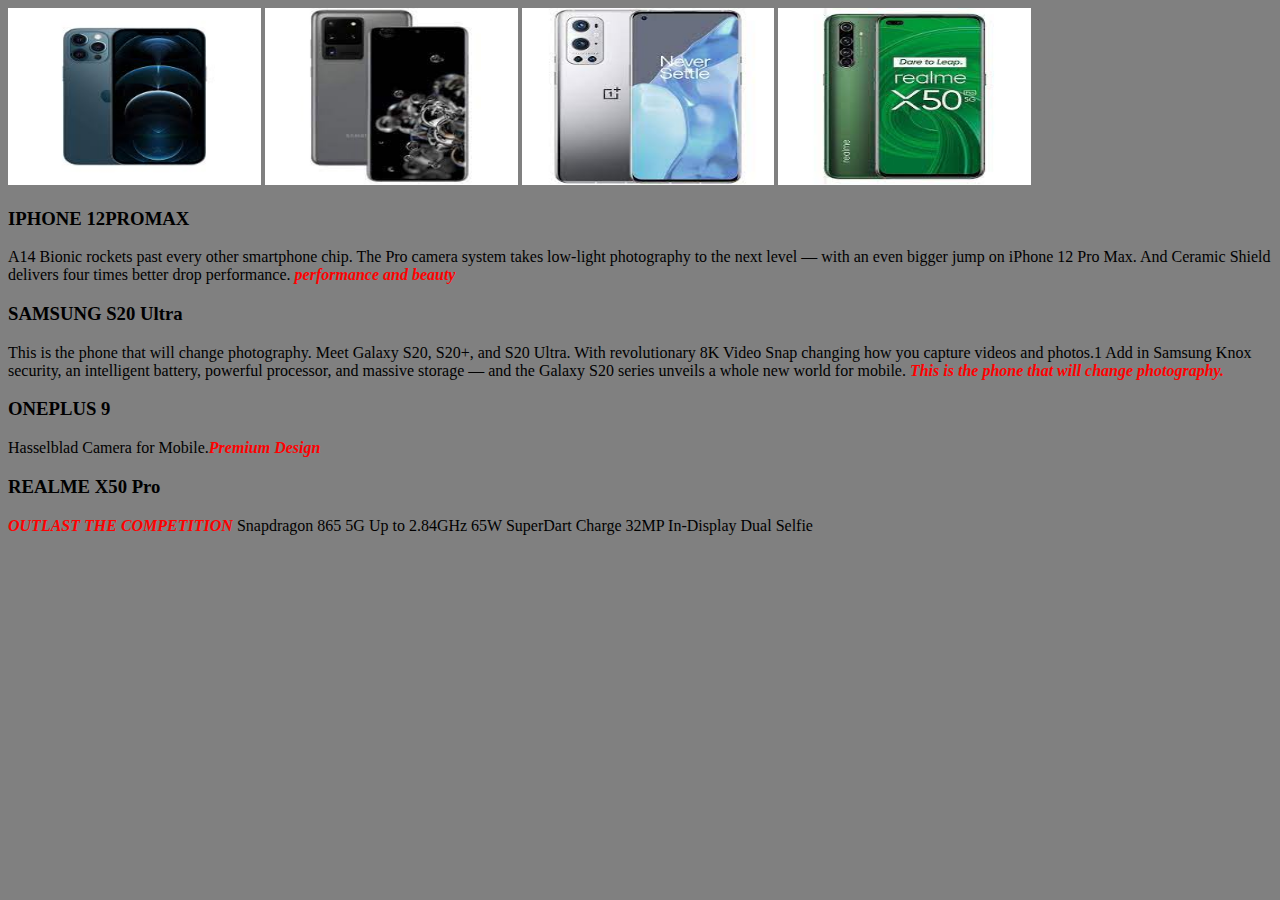
<file: assignment1.html>
<html>
    <head>
        <title>Assignment 1</title>
    </head>
    <body style="background-color: grey;">
        <div>
            <img src="[data-uri]" width="20%" height="20%">
            <img src="[data-uri]" width="20%" height="20%">
            <img src="[data-uri]" width="20%" height="20%">
            <img src="[data-uri]" width="20%" height="20%">
        </div>
        <div>
            <p>
                <h3>
                    IPHONE 12PROMAX
                </h3>
                A14 Bionic rockets past every other smartphone chip. The Pro camera system takes low-light photography to the next level — with an even bigger jump on iPhone 12 Pro Max. And Ceramic Shield delivers four times better drop performance. <span style="color: red;"><b><i>performance and beauty</i></b></span> 
            </p>
            <p>
                <h3>
                    SAMSUNG S20 Ultra
                </h3>
                This is the phone that will change photography.

Meet Galaxy S20, S20+, and S20 Ultra. With revolutionary 8K Video Snap changing how you capture videos and photos.1 Add in Samsung Knox security, an intelligent battery, powerful processor, and massive storage — and the Galaxy S20 series unveils a whole new world for mobile. <span style="color: red;"><b><i>This is the phone that will change photography.</i></b></span> 
            </p>
            <p>
                <h3>
                   ONEPLUS 9
                </h3>
                Hasselblad Camera for Mobile.<span style="color: red;"><b><i>Premium Design</i></b></span> 
            </p>
            <p>
                <h3>
                    REALME X50 Pro
                </h3>
                <span style="color: red;"><b><i>OUTLAST THE COMPETITION</b></i></span> 
                Snapdragon 865 5G
                
                Up to 2.84GHz
                
                65W SuperDart Charge
                    
                32MP In-Display Dual Selfie
            </p>
        </div>
    </body>
    </html>
</file>
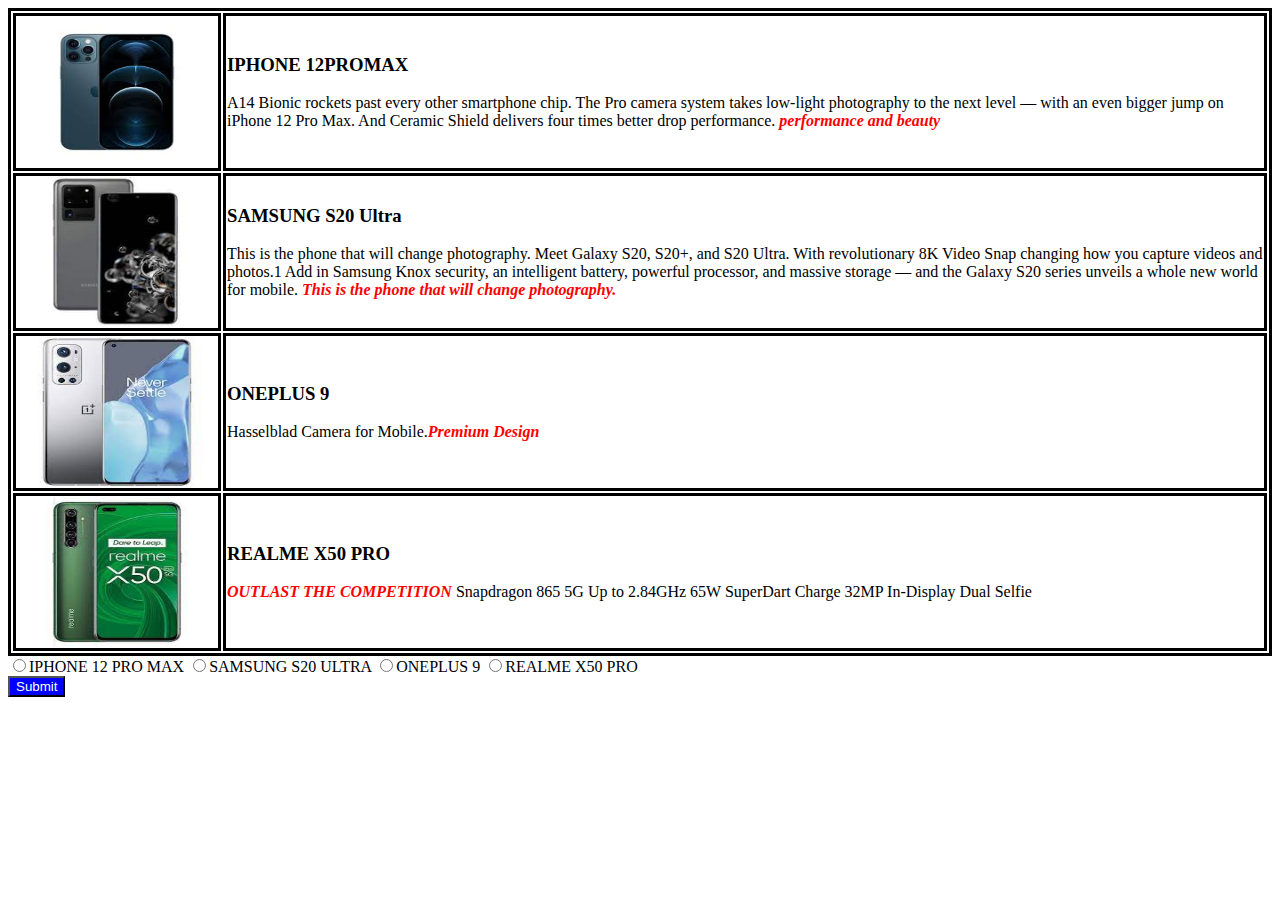
<file: assignment2.html>
<html>
    <head>
        <title>Assignment 2</title>
    </head>
    <body>
        <body >
            <div>
                <table style="border: black; border-style: solid; ">
                <tr >
                    <td style="border: black; border-style: solid; ">
                            <img src="[data-uri]" width="200px" height="150px">
                    </td>
                    <td style="border: black; border-style: solid; ">
                        <p>
                            <h3>
                                 
                    IPHONE 12PROMAX
                            </h3>
                         
                            A14 Bionic rockets past every other smartphone chip. The Pro camera system takes low-light photography to the next level — with an even bigger jump on iPhone 12 Pro Max. And Ceramic Shield delivers four times better drop performance. <span style="color: red;"><b><i>performance and beauty</i></b></span> 
                         </p>
                    </td>
                </tr>
                <tr>
                    <td style="border: black; border-style: solid; ">
                        <img src=" [data-uri]" width="200px" height="150px">
                    
                    </td>
                    <td style="border: black; border-style: solid; ">
                        <p>
                            <h3>
                                SAMSUNG S20 Ultra
                            </h3>
                            This is the phone that will change photography.

                            Meet Galaxy S20, S20+, and S20 Ultra. With revolutionary 8K Video Snap changing how you capture videos and photos.1 Add in Samsung Knox security, an intelligent battery, powerful processor, and massive storage — and the Galaxy S20 series unveils a whole new world for mobile. <span style="color: red;"><b><i>This is the phone that will change photography.</i></b></span> 
                        </p>
                    </td>
                </tr>
    
                <tr>
                    <td style="border: black; border-style: solid; ">
                        <img src="[data-uri]" width="200px" height="150px">
                    </td>
                    <td style="border: black; border-style: solid; ">   
                        <p>
                            <h3>
                                ONEPLUS 9
                            </h3>
                            Hasselblad Camera for Mobile.<span style="color: red;"><b><i>Premium Design</i></b></span> 
                        </p>
                    </td>
                </tr>
                <tr>
                    <td style="border: black; border-style: solid; "> 
                        <img src="[data-uri]" width="200px" height="150px">
                    </td>
                    <td style="border: black; border-style: solid; ">    
                        <P>   
                              <h3>
                               REALME X50 PRO
                              </h3>
                              <span style="color: red;"><b><i>OUTLAST THE COMPETITION</b></i></span> 
                              Snapdragon 865 5G
                              
                              Up to 2.84GHz
                              
                              65W SuperDart Charge
                                  
                              32MP In-Display Dual Selfie
                         </p>
                    </td>
                </tr>
                </table>
            </div>
            <div>
                <input type="radio"  name="mobile" placeholder="IPHONE 12 PRO MAX"/>IPHONE 12 PRO MAX
                <input type="radio" name="mobile" placeholder="SAMSUNG S20 ULTRA"/>SAMSUNG S20 ULTRA 
                <input type="radio" name="mobile" placeholder="ONEPLUS 9"/>ONEPLUS 9
                <input type="radio" name="mobile" placeholder="REALME X50 PRO"/>REALME X50 PRO
                <br>
                <input type="submit" style="background-color: blue; color: white;"  placeholder="Submit"/>
            </div>
    </body>
    </html>
</file>
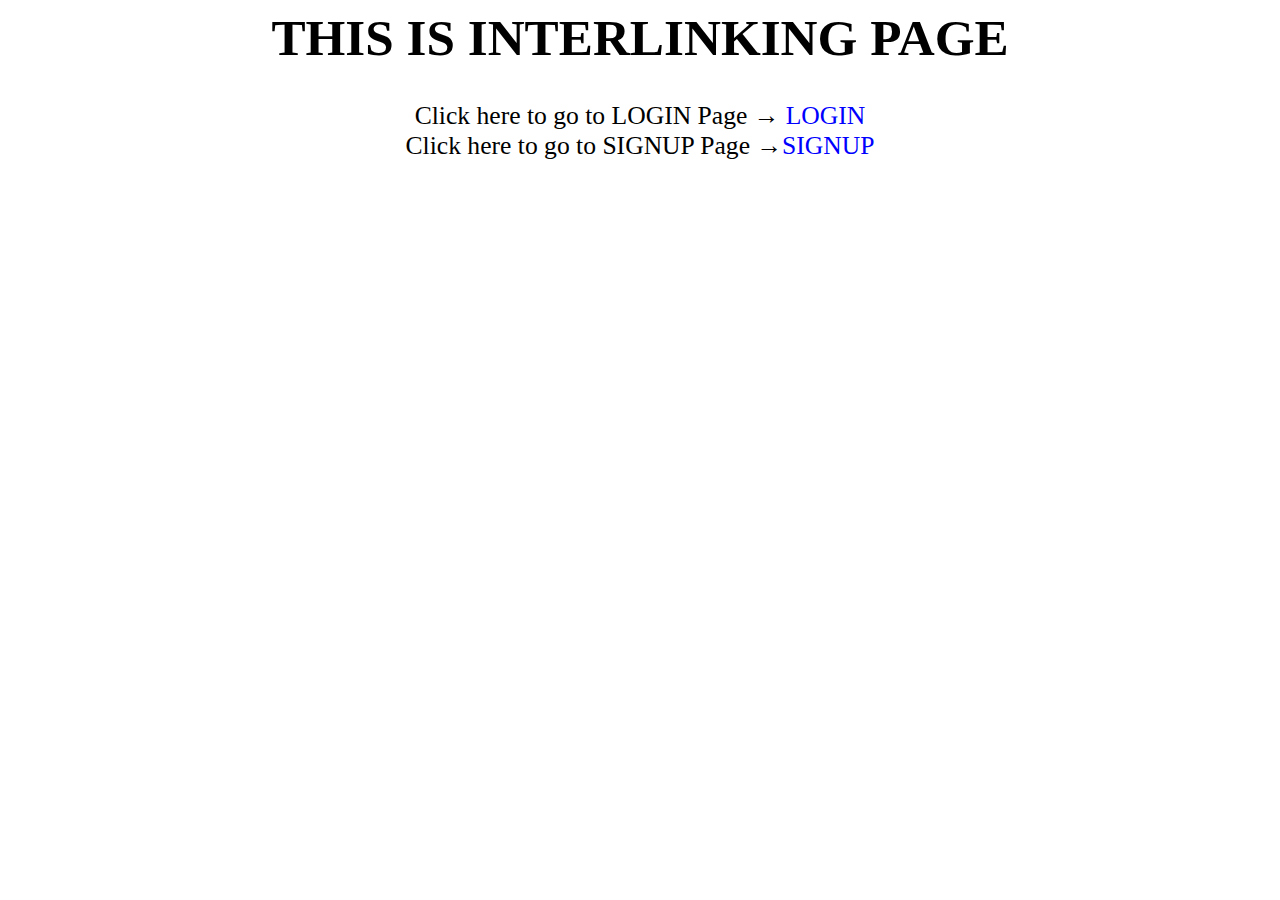
<file: assignment3/assignment3.html>
<html>
   <head>
       <title>
           login signup interlinking page
           
       </title>
       <link rel="stylesheet" href="style.css">
   </head>
   <body>
       <h1>
           THIS IS INTERLINKING PAGE
       </h1>
       <div>
           Click here to go to LOGIN Page &rarr; <a href="login.html">LOGIN</a><br>
           Click here to  go to  SIGNUP Page  &rarr;<a href="signup.html">SIGNUP </a>
       </div>
   </body>
</html>
</file>
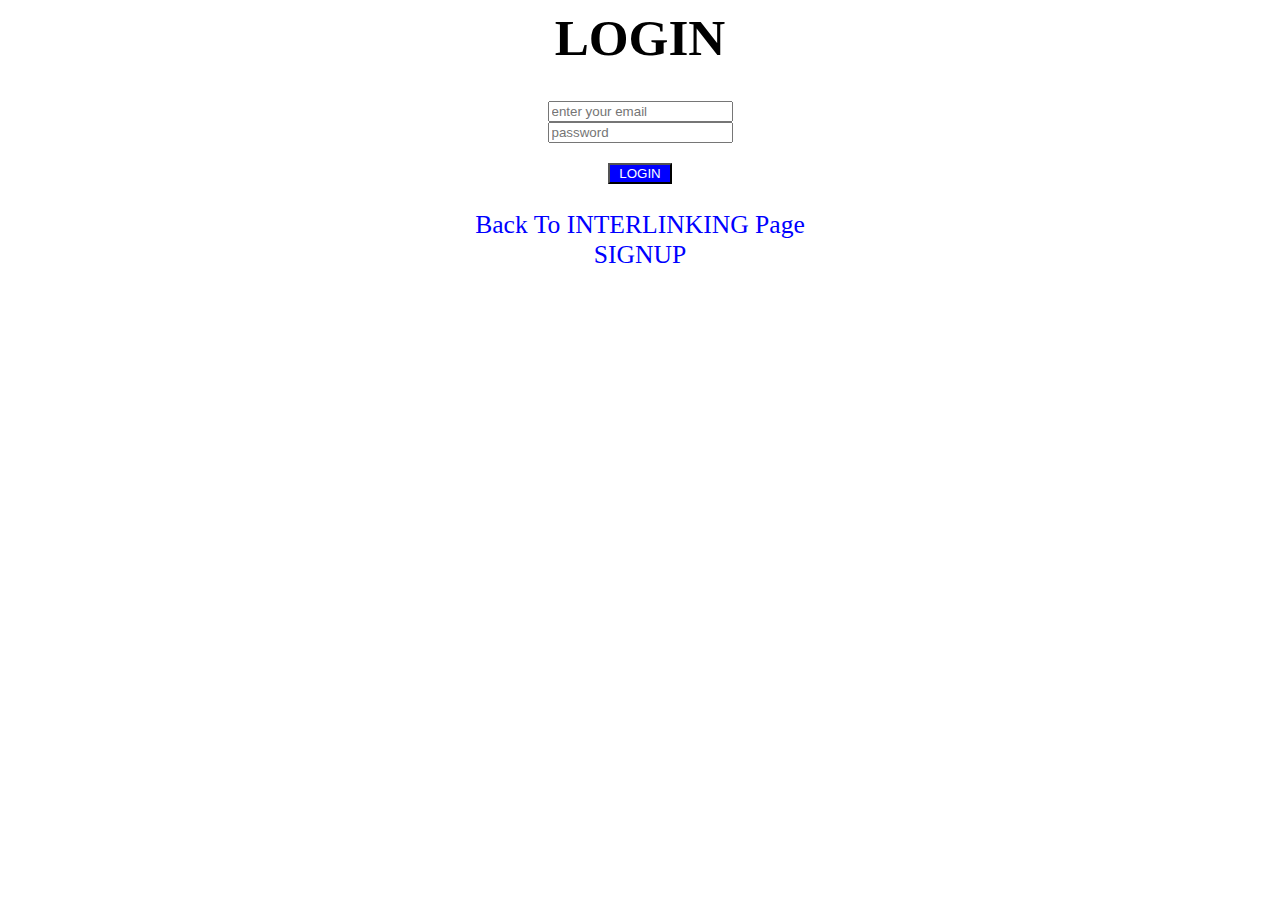
<file: assignment3/login.html>
<html>
    <head>
        <title>
            LOGIN
        </title>
        <link rel="stylesheet" href="style.css">
        
    </head>
    <body>
        <h1>
            LOGIN
        </h1>
        <div> 
            <form>
                <input type = "email" placeholder="enter your email"><br>
                <input type ="password" placeholder="password"><br>
                <button >
                    LOGIN
                </button>

            </form>
            <a href="assignment3.html"> Back To INTERLINKING Page </a> <br>
            <a href="signup.html">
                SIGNUP
            </a>
        </div>
    </body>
</html>
</file>
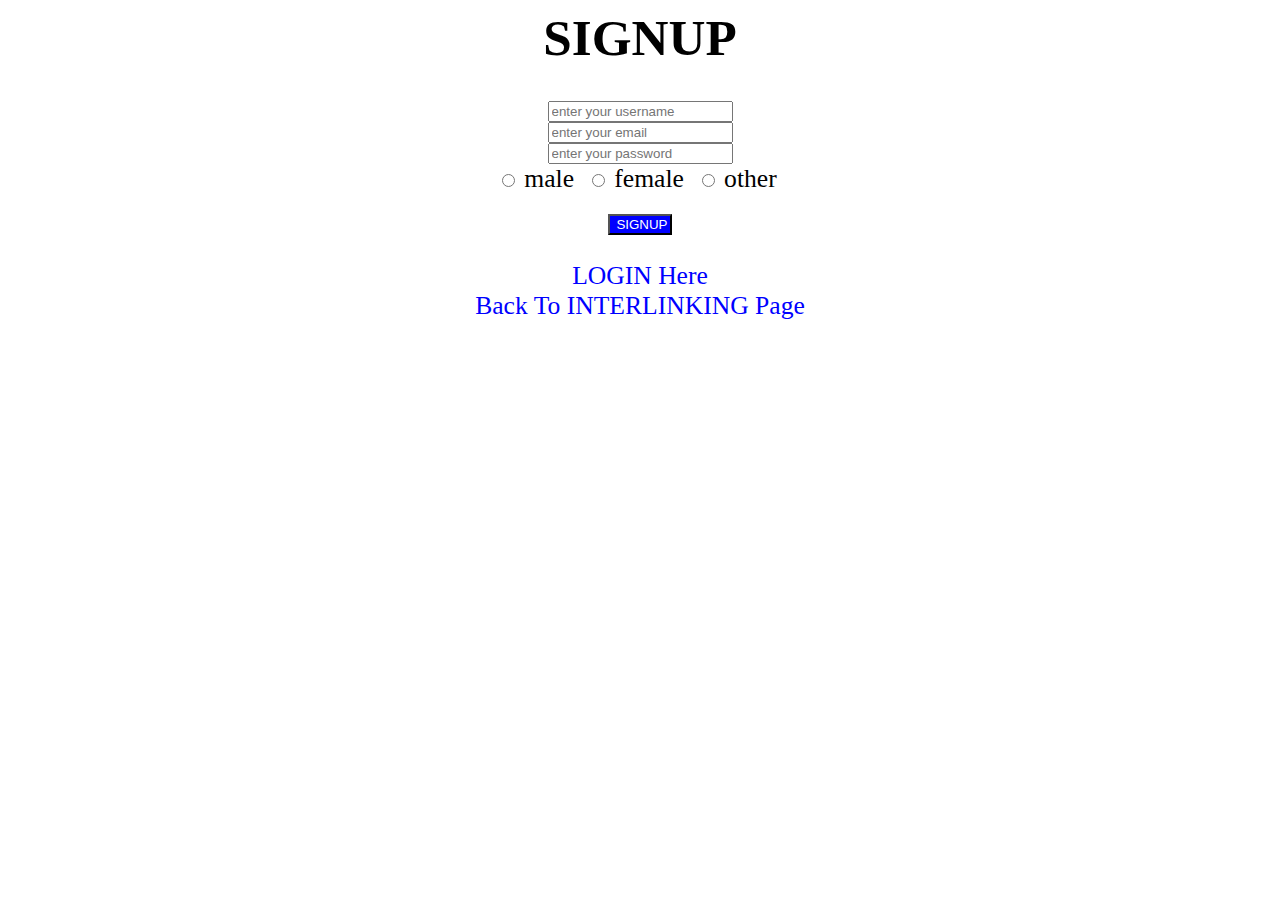
<file: assignment3/signup.html>
<html>
    <head>
        <title>
            SIGNUP
        </title>
        <link rel="stylesheet" href="style.css">
        
    </head>
     <body>
         <h1> SIGNUP</h1>
         <div>
             <form>
                 <input type="text" placeholder="enter your username"><br>
                 <input type="email" placeholder="enter your email"><br>
                 <input type="password" placeholder="enter your password "><br>
                 <input type="radio"  id="male" value="male" name="gender">
                 <label for="male"> male</label>&nbsp;
                 <input type="radio"  id="Female" value="female" name="gender">
                 <label for="female"> female</label>&nbsp;
                 <input type="radio"  id="other" value="other" name="gender">
                 <label for="other"> other</label>&nbsp;<br>
                 <button>
                     SIGNUP
                 </button>
             </form>
             <a href="login.html"> LOGIN Here </a> <br>
             <a href="assignment3.html" > Back To INTERLINKING Page</a>
         </div>
     </body>
</html>
</file>
<file: assignment3/style.css>
body{
    text-align: center;
    font-size: 160%; 
    background-color:white;

}

a{
    color: blue;
    text-decoration: none;
    

}

a:hover{
    background-color: white;
    color: aquamarine;
    border-radius: 10px;
    border: 5px groove aquamarine;
    text-decoration: underline;
    
}

button{
    width: 05%;
    text-align: center;
    background-color:blue;
    margin-top: 20px;
    color: white;
   
}
button:hover{
    box-shadow: 0 12px 16px 0 rgba(0,0,0,0.24), 0 17px 50px 0 rgba(0,0,0,0.19);
    color: white;
    background-color: blue;
    cursor: pointer;
}
</file>
